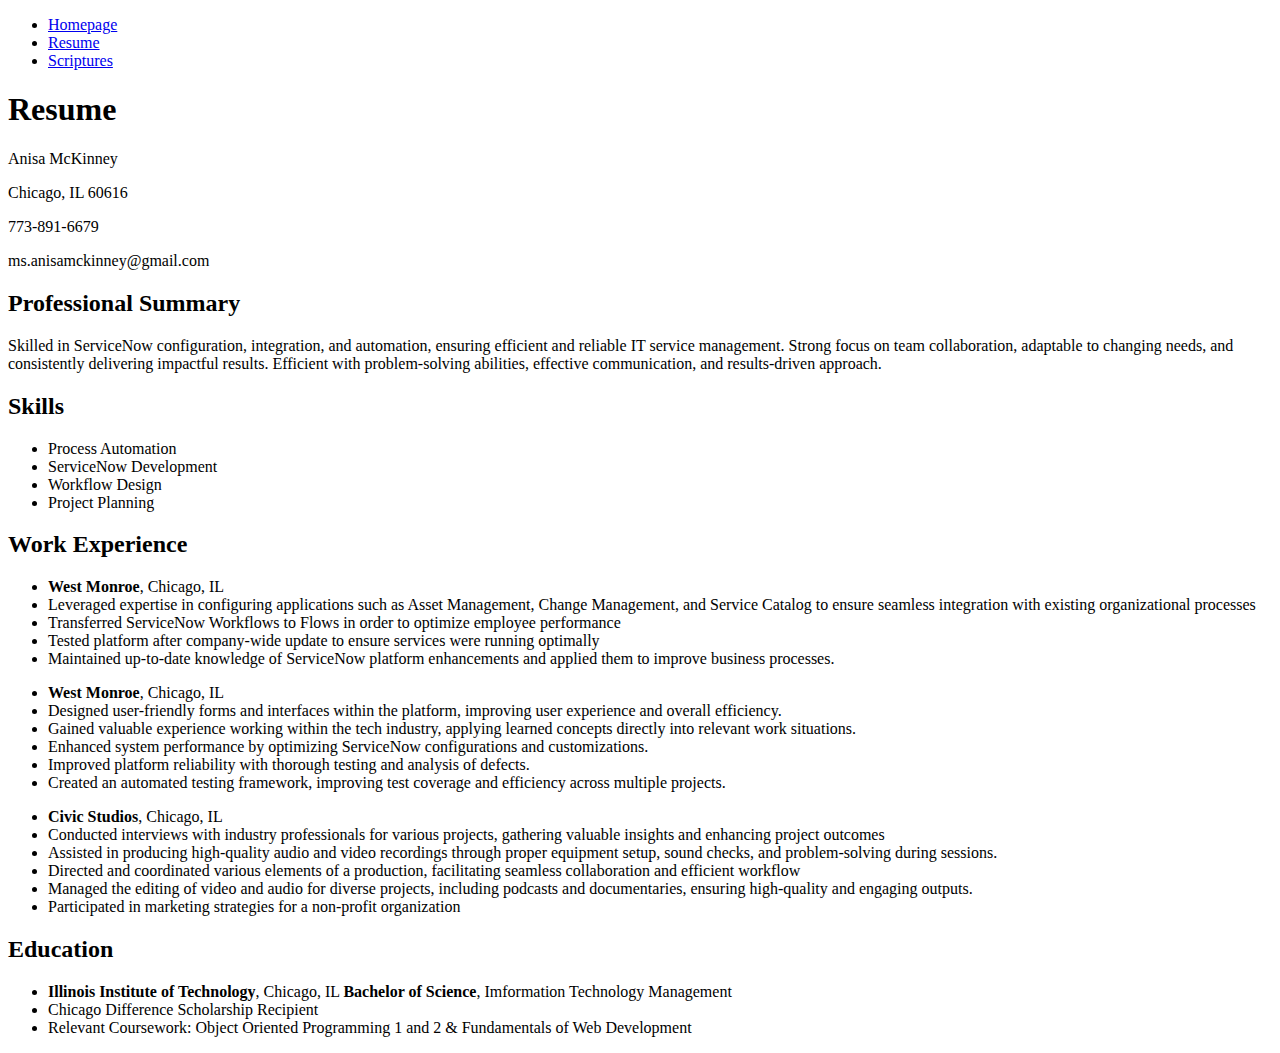
<file: resume.html>
<!DOCTYPE html>
<html lang="en">
<head>
  <meta charset="utf-8">
  <title>Professional Resume</title>
</head>
<body>
  <ul id="pages">
    <li><a href="index.html">Homepage</a></li>
    <li><a href="resume.html">Resume</a></li>
    <li><a href="scriptures.html">Scriptures</a></li>
  </ul>

  <header id="header">
    <h1>Resume</h1>
    <p>Anisa McKinney</p>
    <p>Chicago, IL 60616</p>
    <p>773-891-6679</p>
    <p>ms.anisamckinney@gmail.com</p>
  </header>

  <main id="content-wrapper">
    <h2>Professional Summary</h2>
    <p>Skilled in ServiceNow configuration, integration, and automation, ensuring efficient and reliable IT service management. Strong focus on team collaboration, adaptable to changing needs, and consistently delivering impactful results. Efficient with problem-solving abilities, effective communication, and results-driven approach.</p>
    <h2>Skills</h2>
    <ul id="Skills">
      <li>Process Automation</li>
      <li>ServiceNow Development</li>
      <li>Workflow Design</li>
      <li>Project Planning</li>
    </ul>

    <h2>Work Experience</h2>
    <ul id="WestMonroe">
      <li><strong>West Monroe</strong>, Chicago, IL</li>
      <li>Leveraged expertise in configuring applications such as Asset Management, Change Management, and Service Catalog to ensure seamless integration with existing organizational processes</li>
      <li>Transferred ServiceNow Workflows to Flows in order to optimize employee performance</li>
      <li>Tested platform after company-wide update to ensure services were running optimally</li>
      <li>Maintained up-to-date knowledge of ServiceNow platform enhancements and applied them to improve business processes.</li>
    </ul>
    <ul id="WM">
      <li><strong>West Monroe</strong>, Chicago, IL</li>
      <li>Designed user-friendly forms and interfaces within the platform, improving user experience and overall efficiency.</li>
      <li>Gained valuable experience working within the tech industry, applying learned concepts directly into relevant work situations.</li>
      <li>Enhanced system performance by optimizing ServiceNow configurations and customizations.</li>
      <li>Improved platform reliability with thorough testing and analysis of defects.</li>
      <li>Created an automated testing framework, improving test coverage and efficiency across multiple projects.</li>
    </ul>
    <ul id="CivicStudios">
      <li><strong>Civic Studios</strong>, Chicago, IL</li>
      <li>Conducted interviews with industry professionals for various projects, gathering valuable insights and enhancing project outcomes</li>
      <li>Assisted in producing high-quality audio and video recordings through proper equipment setup, sound checks, and problem-solving during sessions.</li>
      <li>Directed and coordinated various elements of a production, facilitating seamless collaboration and efficient workflow</li>
      <li>Managed the editing of video and audio for diverse projects, including podcasts and documentaries, ensuring high-quality and engaging outputs.</li>
      <li>Participated in marketing strategies for a non-profit organization</li>
    </ul>
    <h2>Education</h2>
    <ul id="Education">
      <li><strong>Illinois Institute of Technology</strong>, Chicago, IL <strong>Bachelor of Science</strong>, Imformation Technology Management</li>
      <li>Chicago Difference Scholarship Recipient</li>
      <li>Relevant Coursework: Object Oriented Programming 1 and 2 & Fundamentals of Web Development</li>
    </ul>
  
  
  
  </main>
</body>
</html>
</file>
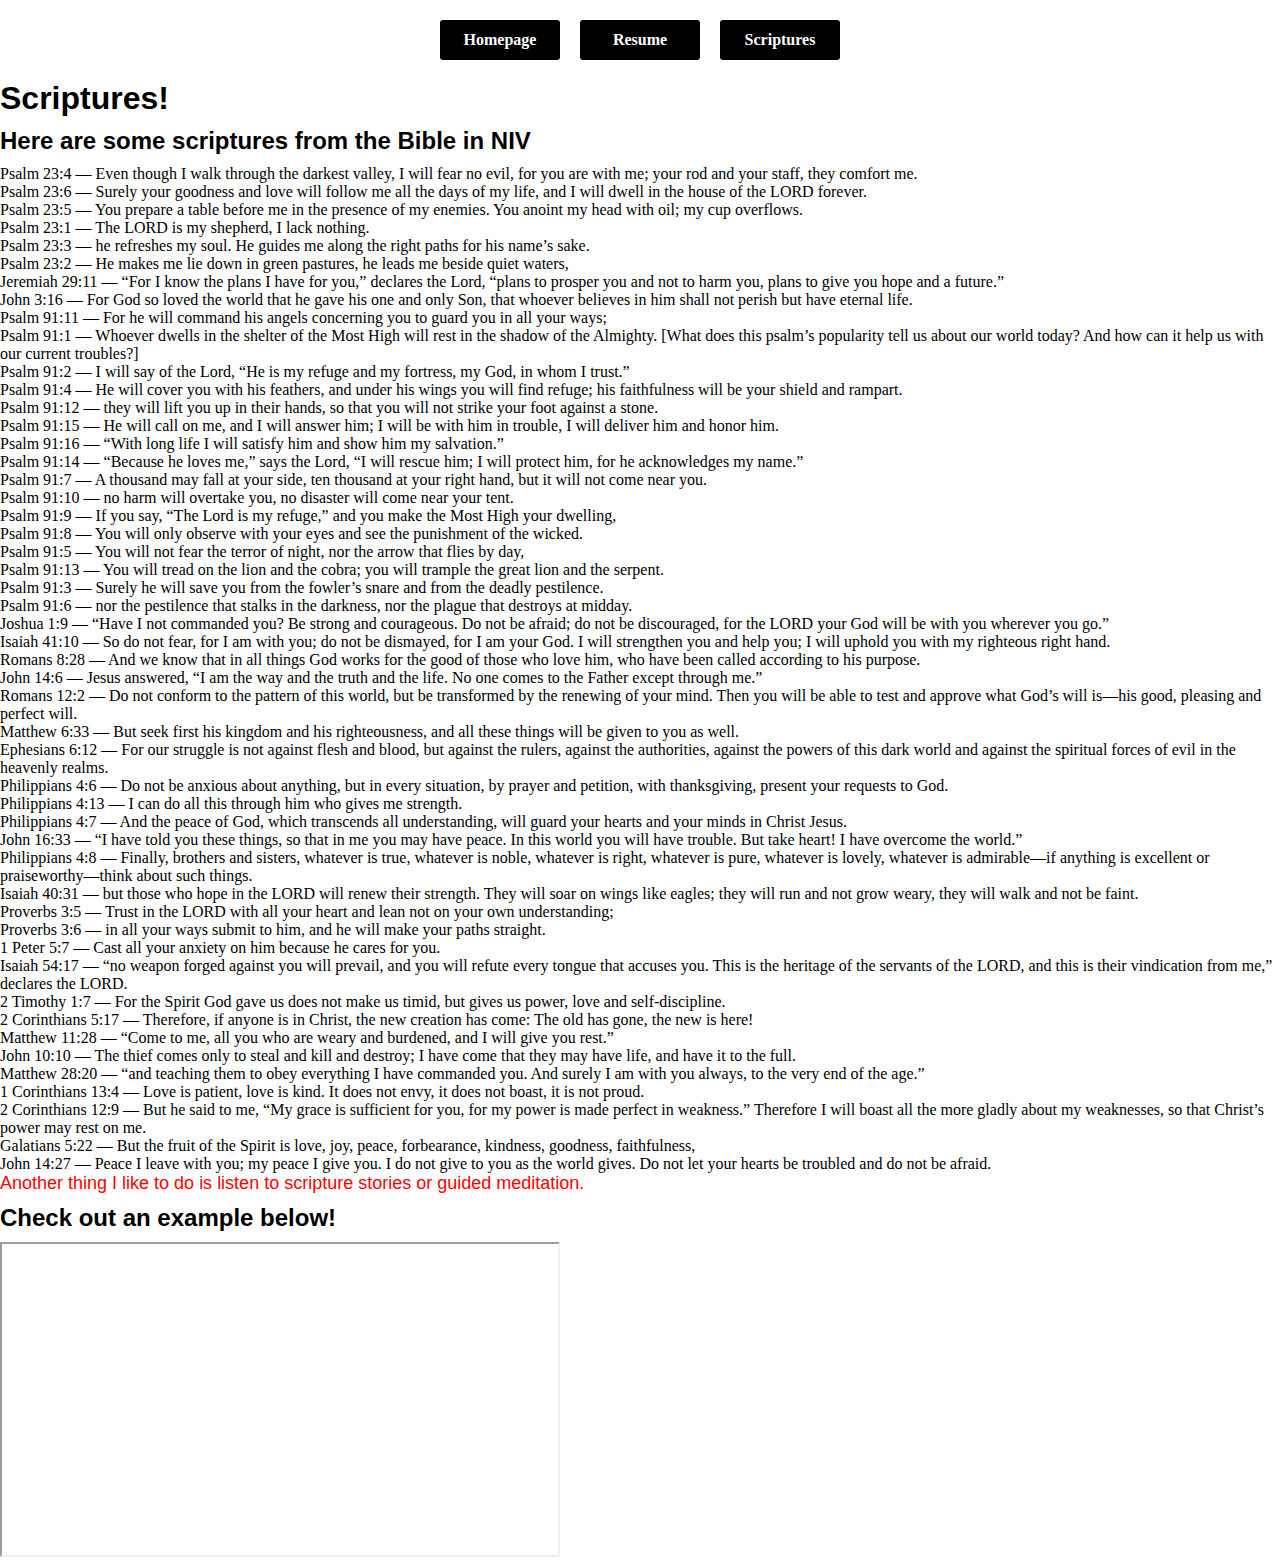
<file: scriptures.html>
<!DOCTYPE html>
<html lang="en">
<head>
  <meta charset="utf-8">
  <link rel="stylesheet" href="scriptures.css">
  <title>Bible Scriptures</title>
</head>
<body>
  <nav id="hori">
    <ul id="pages">
      <li><a href="index.html">Homepage</a></li>
      <li><a href="resume.html">Resume</a></li>
      <li><a href="scriptures.html">Scriptures</a></li>
    </ul>
  </nav>
  <header>
    <h1>Scriptures!</h1>
    <h2>Here are some scriptures from the Bible in NIV</h2>
  </header>
  <div id="verses">
    <ul id="Scriptures">
      <li>Psalm 23:4 — Even though I walk through the darkest valley, I will fear no evil, for you are with me; your rod and your staff, they comfort me.</li>
      <li>Psalm 23:6 — Surely your goodness and love will follow me all the days of my life, and I will dwell in the house of the LORD forever.</li>
      <li>Psalm 23:5 — You prepare a table before me in the presence of my enemies. You anoint my head with oil; my cup overflows.</li>
      <li>Psalm 23:1 — The LORD is my shepherd, I lack nothing.</li>
      <li>Psalm 23:3 — he refreshes my soul. He guides me along the right paths for his name’s sake.</li>
      <li>Psalm 23:2 — He makes me lie down in green pastures, he leads me beside quiet waters,</li>
      <li>Jeremiah 29:11 — “For I know the plans I have for you,” declares the Lord, “plans to prosper you and not to harm you, plans to give you hope and a future.”</li>
      <li>John 3:16 — For God so loved the world that he gave his one and only Son, that whoever believes in him shall not perish but have eternal life.</li>
      <li>Psalm 91:11 — For he will command his angels concerning you to guard you in all your ways;</li>
      <li>Psalm 91:1 — Whoever dwells in the shelter of the Most High will rest in the shadow of the Almighty. [What does this psalm’s popularity tell us about our world today? And how can it help us with our current troubles?]</li>
      <li>Psalm 91:2 — I will say of the Lord, “He is my refuge and my fortress, my God, in whom I trust.”</li>
      <li>Psalm 91:4 — He will cover you with his feathers, and under his wings you will find refuge; his faithfulness will be your shield and rampart.</li>
      <li>Psalm 91:12 — they will lift you up in their hands, so that you will not strike your foot against a stone.</li>
      <li>Psalm 91:15 — He will call on me, and I will answer him; I will be with him in trouble, I will deliver him and honor him.</li>
      <li>Psalm 91:16 — “With long life I will satisfy him and show him my salvation.”</li>
      <li>Psalm 91:14 — “Because he loves me,” says the Lord, “I will rescue him; I will protect him, for he acknowledges my name.”</li>
      <li>Psalm 91:7 — A thousand may fall at your side, ten thousand at your right hand, but it will not come near you.</li>
      <li>Psalm 91:10 — no harm will overtake you, no disaster will come near your tent.</li>
      <li>Psalm 91:9 — If you say, “The Lord is my refuge,” and you make the Most High your dwelling,</li>
      <li>Psalm 91:8 — You will only observe with your eyes and see the punishment of the wicked.</li>
      <li>Psalm 91:5 — You will not fear the terror of night, nor the arrow that flies by day,</li>
      <li>Psalm 91:13 — You will tread on the lion and the cobra; you will trample the great lion and the serpent.</li>
      <li>Psalm 91:3 — Surely he will save you from the fowler’s snare and from the deadly pestilence.</li>
      <li>Psalm 91:6 — nor the pestilence that stalks in the darkness, nor the plague that destroys at midday.</li>
      <li>Joshua 1:9 — “Have I not commanded you? Be strong and courageous. Do not be afraid; do not be discouraged, for the LORD your God will be with you wherever you go.”</li>
      <li>Isaiah 41:10 — So do not fear, for I am with you; do not be dismayed, for I am your God. I will strengthen you and help you; I will uphold you with my righteous right hand.</li>
      <li>Romans 8:28 — And we know that in all things God works for the good of those who love him, who have been called according to his purpose. </li>
      <li>John 14:6 — Jesus answered, “I am the way and the truth and the life. No one comes to the Father except through me.”</li>
      <li>Romans 12:2 — Do not conform to the pattern of this world, but be transformed by the renewing of your mind. Then you will be able to test and approve what God’s will is—his good, pleasing and perfect will.</li>
      <li>Matthew 6:33 — But seek first his kingdom and his righteousness, and all these things will be given to you as well.</li>
      <li>Ephesians 6:12 — For our struggle is not against flesh and blood, but against the rulers, against the authorities, against the powers of this dark world and against the spiritual forces of evil in the heavenly realms.</li>
      <li>Philippians 4:6 — Do not be anxious about anything, but in every situation, by prayer and petition, with thanksgiving, present your requests to God. </li>
      <li>Philippians 4:13 — I can do all this through him who gives me strength.</li>
      <li>Philippians 4:7 — And the peace of God, which transcends all understanding, will guard your hearts and your minds in Christ Jesus.</li>
      <li>John 16:33 — “I have told you these things, so that in me you may have peace. In this world you will have trouble. But take heart! I have overcome the world.”</li>
      <li>Philippians 4:8 — Finally, brothers and sisters, whatever is true, whatever is noble, whatever is right, whatever is pure, whatever is lovely, whatever is admirable—if anything is excellent or praiseworthy—think about such things.</li>
      <li>Isaiah 40:31 — but those who hope in the LORD will renew their strength. They will soar on wings like eagles; they will run and not grow weary, they will walk and not be faint.</li>
      <li>Proverbs 3:5 — Trust in the LORD with all your heart and lean not on your own understanding;</li>
      <li>Proverbs 3:6 — in all your ways submit to him, and he will make your paths straight.</li>
      <li>1 Peter 5:7 — Cast all your anxiety on him because he cares for you.</li>
      <li>Isaiah 54:17 — “no weapon forged against you will prevail, and you will refute every tongue that accuses you. This is the heritage of the servants of the LORD, and this is their vindication from me,” declares the LORD.</li>
      <li>2 Timothy 1:7 — For the Spirit God gave us does not make us timid, but gives us power, love and self-discipline.</li>
      <li>2 Corinthians 5:17 — Therefore, if anyone is in Christ, the new creation has come: The old has gone, the new is here!</li>
      <li>Matthew 11:28 — “Come to me, all you who are weary and burdened, and I will give you rest.”</li>
      <li>John 10:10 — The thief comes only to steal and kill and destroy; I have come that they may have life, and have it to the full.</li>
      <li>Matthew 28:20 — “and teaching them to obey everything I have commanded you. And surely I am with you always, to the very end of the age.”</li>
      <li>1 Corinthians 13:4 — Love is patient, love is kind. It does not envy, it does not boast, it is not proud. </li>
      <li>2 Corinthians 12:9 — But he said to me, “My grace is sufficient for you, for my power is made perfect in weakness.” Therefore I will boast all the more gladly about my weaknesses, so that Christ’s power may rest on me.</li>
      <li>Galatians 5:22 — But the fruit of the Spirit is love, joy, peace, forbearance, kindness, goodness, faithfulness,</li>
      <li>John 14:27 — Peace I leave with you; my peace I give you. I do not give to you as the world gives. Do not let your hearts be troubled and do not be afraid.</li>
    </ul>
  </div>  
  <p> Another thing I like to do is listen to scripture stories or guided meditation.</p>
  <h2>Check out an example below!</h2>
  <iframe width="560" height="315" 
    src="https://www.youtube.com/embed/0II6bP19b1Q?si=JDLPVFImihaUrznn">
  </iframe>
</body>
</html>
</file>
<file: scriptures.css>
* {
    margin: 0;
    padding: 0;
    box-sizing: border-box;
}

html {
    background-color: white;
}
h1, h2, h3, h4, h5, h6 {
    color: black;
    font-family: Helvetica, Arial, Georgia;
    margin-top: 10px;
    margin-bottom: 10px;
}
P {
    color: red;
    font-size: 18px;
    font-family: Helvetica, Arial, Georgia;
}
nav#hori {
    display: flex; /* Use Flexbox for alignment */
    justify-content: center; /* Center the nav items horizontally */
    align-items: flex-start; /* Align items at the top of the container */
    margin-top: 20px;
    margin-bottom: 20px;
}
nav#hori ul {
    list-style-type: none;
    padding: 0;
    margin: auto; /* Center the navbar horizontally */
    overflow: auto;
    display: flex; /* For centering */
    justify-content: center; /* Center items horizontally */
}
nav#hori ul li {
    margin: 0 10px;
    flex: 1 1 auto; /* Distribute available space evenly */
}
nav#hori ul li a {
    display: flex; /* Use flexbox on the links */
    justify-content: center; /* Center text horizontally */
    align-items: center; /* Center text vertically */
    text-align: center;
    background-color: black;
    color: #fff;
    font-weight: bold;
    text-decoration: none;
    width: 120px; /* Set a fixed width */
    height: 40px; /* Set a fixed height */
    border-radius: 3px;
}
nav#hori ul li a:hover {
    background-color: #570202;
    color: darkblue;
    border-radius: 40px;
}
</file>
